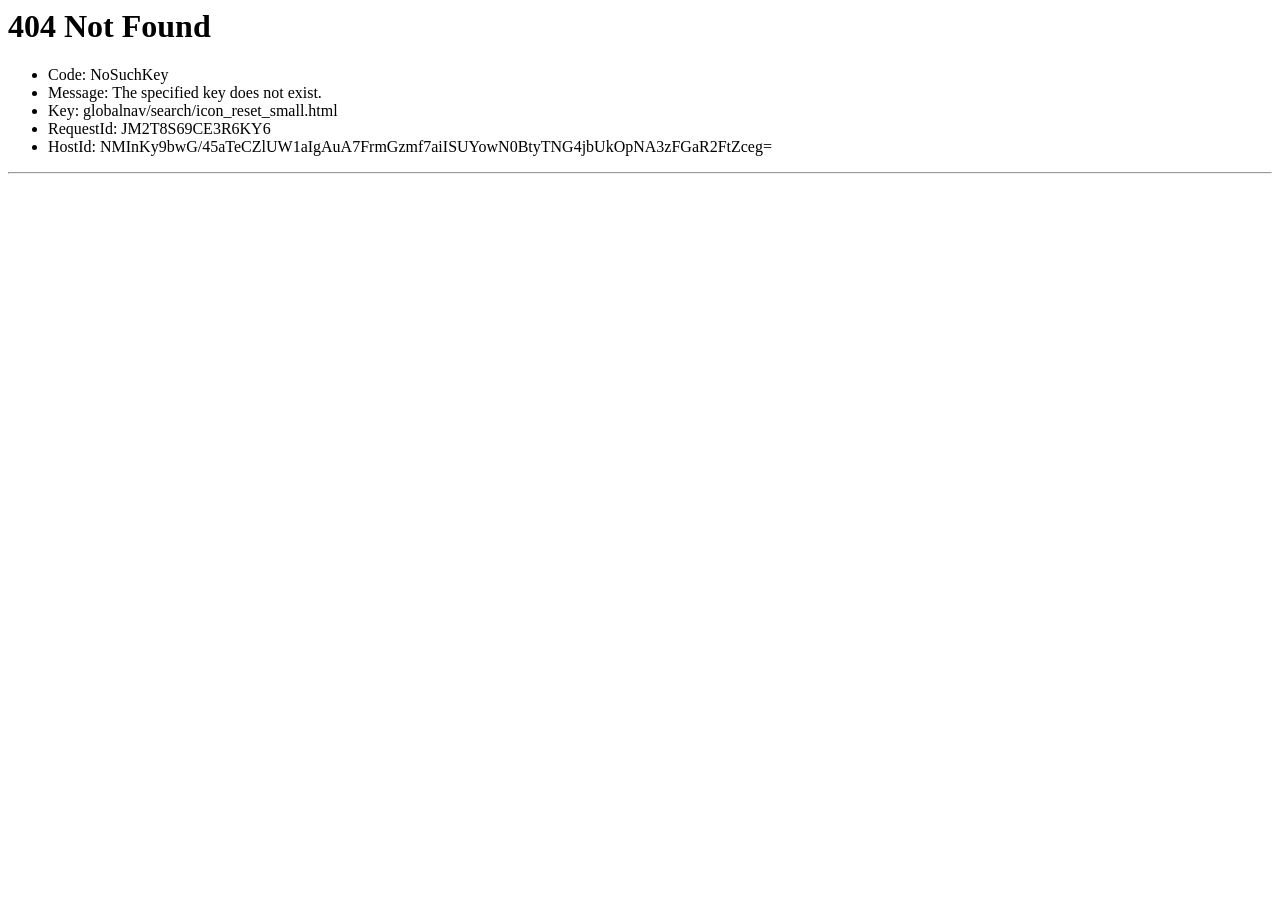
<file: icon_reset_small.html>
<html><head>
<meta charset="utf-8"><title>404 Not Found</title></head>
<body>
<h1>404 Not Found</h1>
<ul>
<li>Code: NoSuchKey</li>
<li>Message: The specified key does not exist.</li>
<li>Key: globalnav/search/icon_reset_small.html</li>
<li>RequestId: JM2T8S69CE3R6KY6</li>
<li>HostId: NMInKy9bwG/45aTeCZlUW1aIgAuA7FrmGzmf7aiISUYowN0BtyTNG4jbUkOpNA3zFGaR2FtZceg=</li>
</ul>
<hr>


</body></html>
</file>
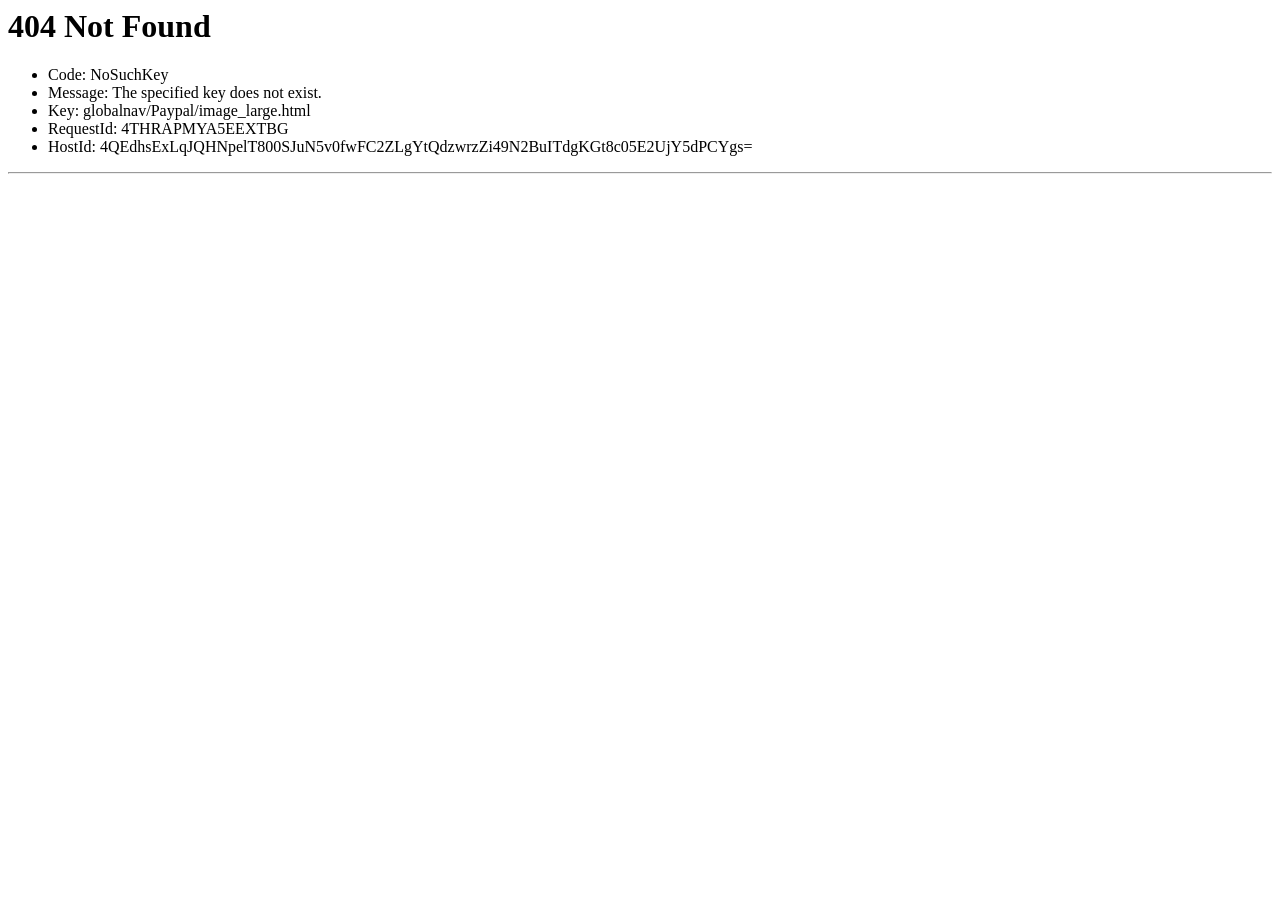
<file: image_large.html>
<html><head>
<meta charset="utf-8"><title>404 Not Found</title></head>
<body>
<h1>404 Not Found</h1>
<ul>
<li>Code: NoSuchKey</li>
<li>Message: The specified key does not exist.</li>
<li>Key: globalnav/Paypal/image_large.html</li>
<li>RequestId: 4THRAPMYA5EEXTBG</li>
<li>HostId: 4QEdhsExLqJQHNpelT800SJuN5v0fwFC2ZLgYtQdzwrzZi49N2BuITdgKGt8c05E2UjY5dPCYgs=</li>
</ul>
<hr>


</body></html>
</file>
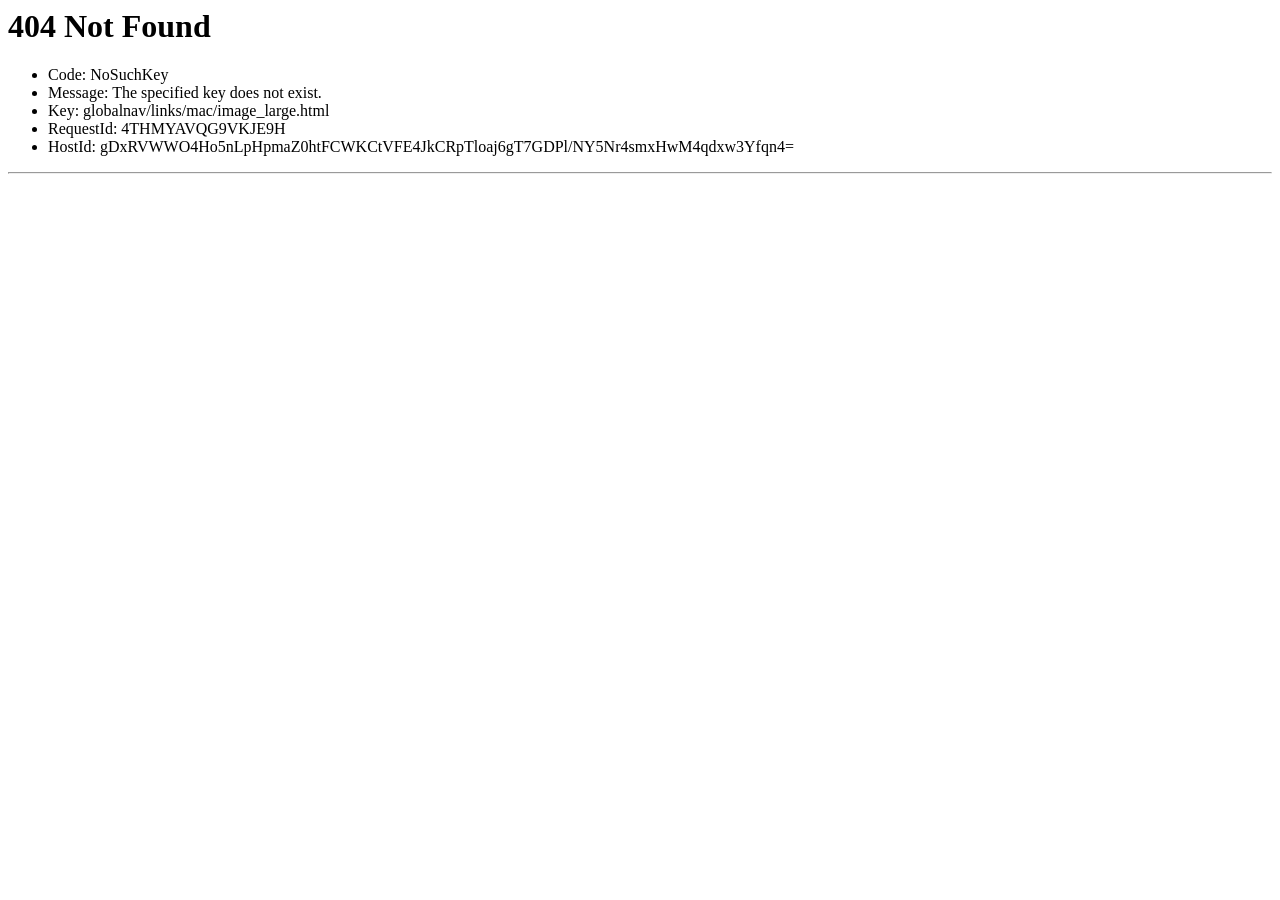
<file: image_large_1.html>
<html><head>
<meta charset="utf-8"><title>404 Not Found</title></head>
<body>
<h1>404 Not Found</h1>
<ul>
<li>Code: NoSuchKey</li>
<li>Message: The specified key does not exist.</li>
<li>Key: globalnav/links/mac/image_large.html</li>
<li>RequestId: 4THMYAVQG9VKJE9H</li>
<li>HostId: gDxRVWWO4Ho5nLpHpmaZ0htFCWKCtVFE4JkCRpTloaj6gT7GDPl/NY5Nr4smxHwM4qdxw3Yfqn4=</li>
</ul>
<hr>


</body></html>
</file>
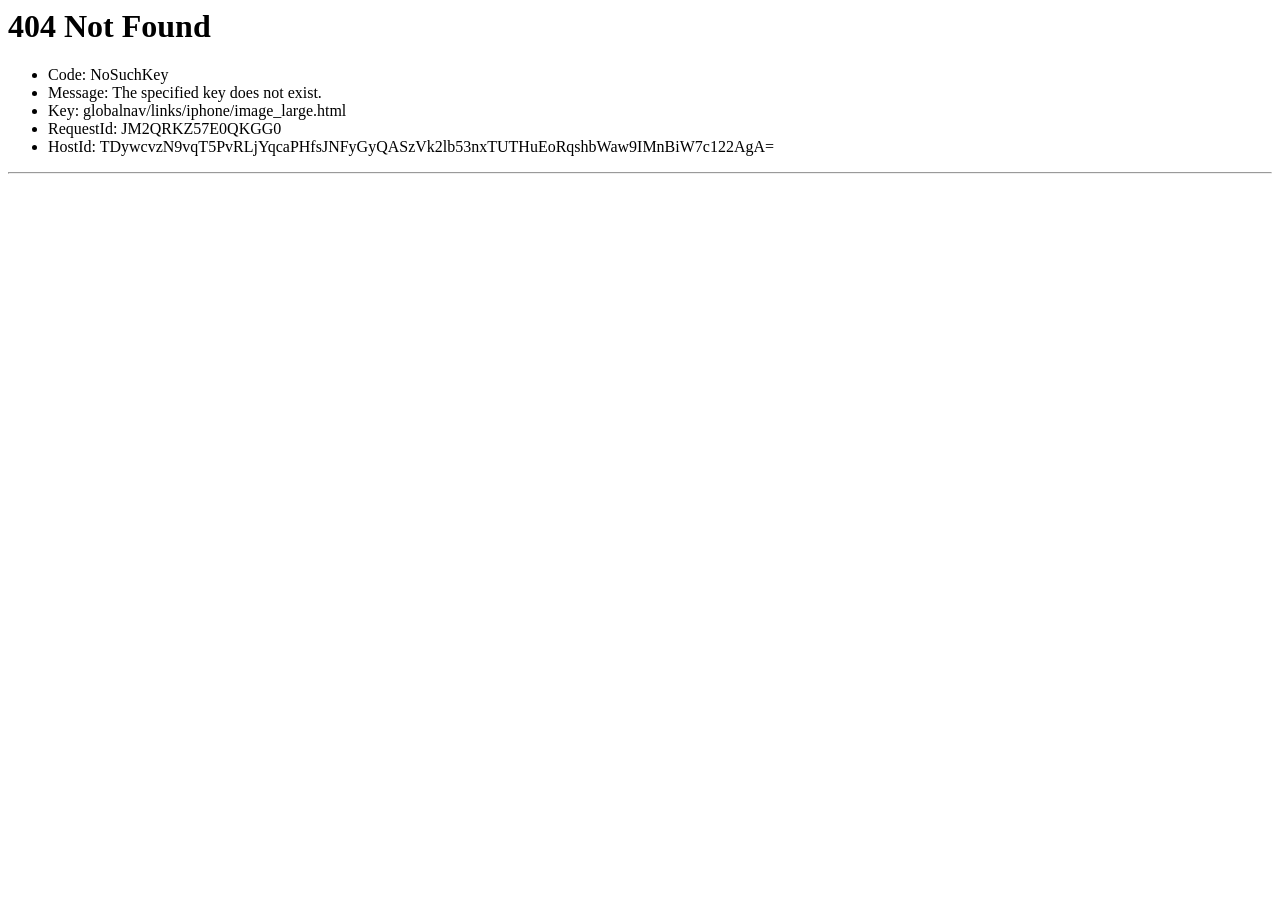
<file: image_large_2.html>
<html><head>
<meta charset="utf-8"><title>404 Not Found</title></head>
<body>
<h1>404 Not Found</h1>
<ul>
<li>Code: NoSuchKey</li>
<li>Message: The specified key does not exist.</li>
<li>Key: globalnav/links/iphone/image_large.html</li>
<li>RequestId: JM2QRKZ57E0QKGG0</li>
<li>HostId: TDywcvzN9vqT5PvRLjYqcaPHfsJNFyGyQASzVk2lb53nxTUTHuEoRqshbWaw9IMnBiW7c122AgA=</li>
</ul>
<hr>


</body></html>
</file>
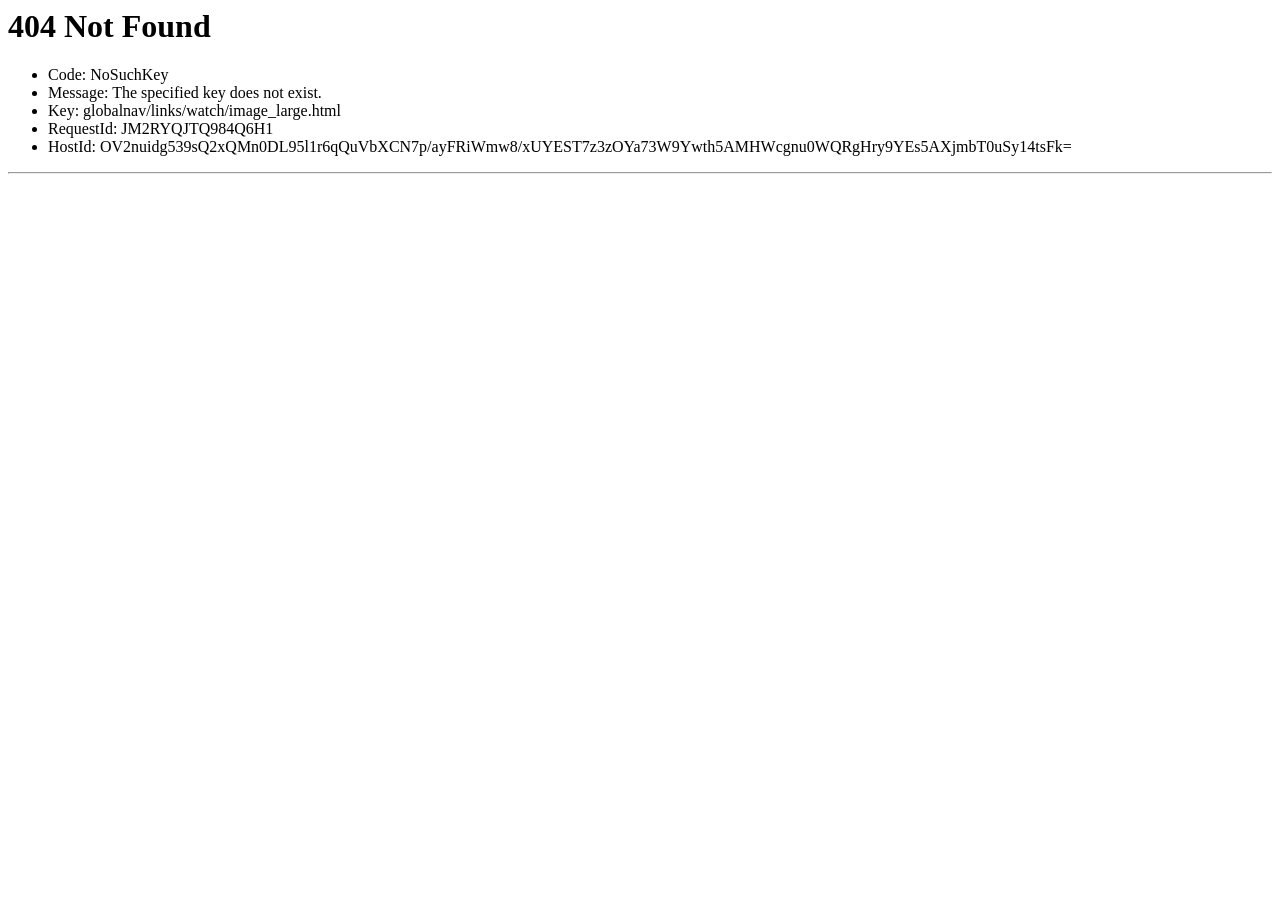
<file: image_large_3.html>
<html><head>
<meta charset="utf-8"><title>404 Not Found</title></head>
<body>
<h1>404 Not Found</h1>
<ul>
<li>Code: NoSuchKey</li>
<li>Message: The specified key does not exist.</li>
<li>Key: globalnav/links/watch/image_large.html</li>
<li>RequestId: JM2RYQJTQ984Q6H1</li>
<li>HostId: OV2nuidg539sQ2xQMn0DL95l1r6qQuVbXCN7p/ayFRiWmw8/xUYEST7z3zOYa73W9Ywth5AMHWcgnu0WQRgHry9YEs5AXjmbT0uSy14tsFk=</li>
</ul>
<hr>


</body></html>
</file>
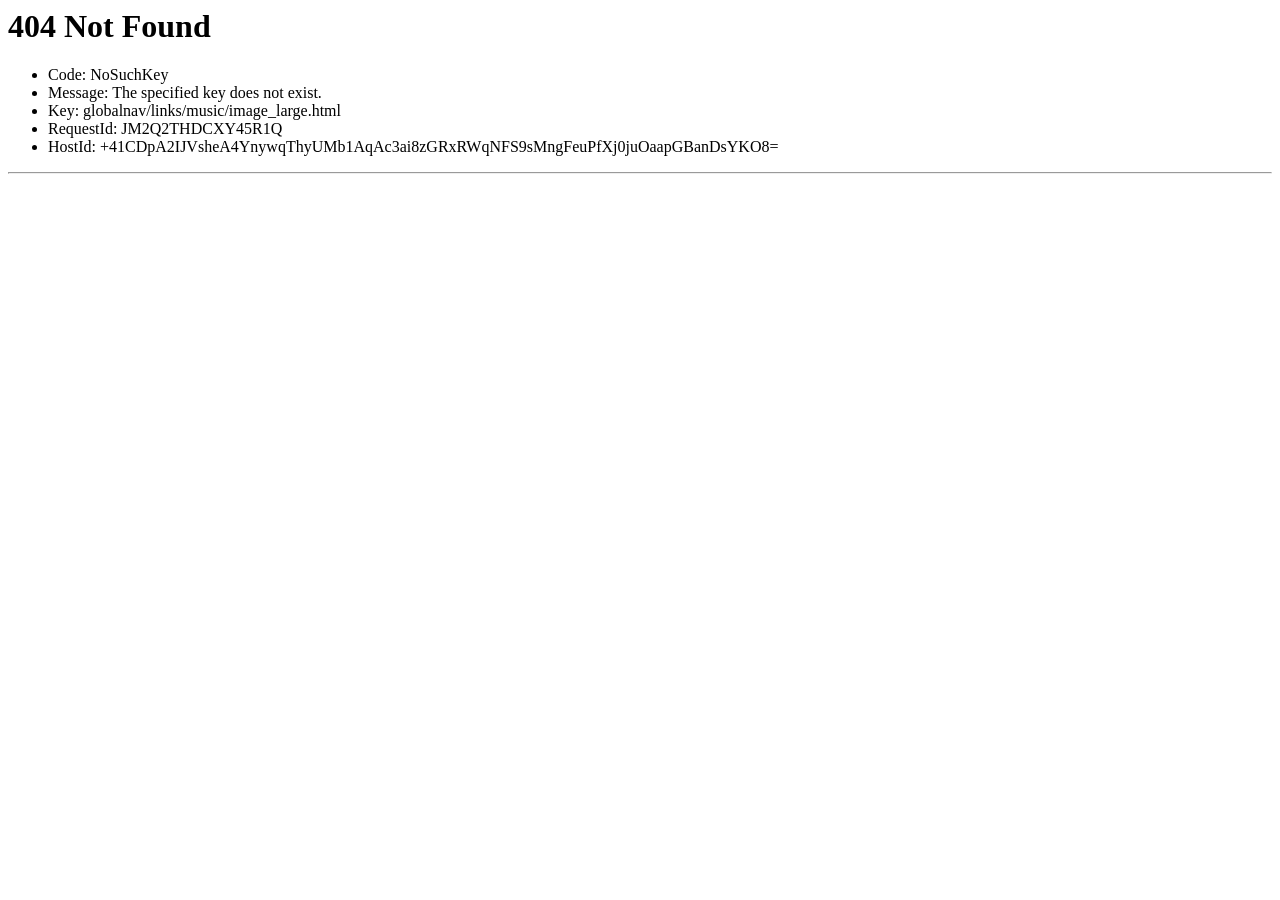
<file: image_large_4.html>
<html><head>
<meta charset="utf-8"><title>404 Not Found</title></head>
<body>
<h1>404 Not Found</h1>
<ul>
<li>Code: NoSuchKey</li>
<li>Message: The specified key does not exist.</li>
<li>Key: globalnav/links/music/image_large.html</li>
<li>RequestId: JM2Q2THDCXY45R1Q</li>
<li>HostId: +41CDpA2IJVsheA4YnywqThyUMb1AqAc3ai8zGRxRWqNFS9sMngFeuPfXj0juOaapGBanDsYKO8=</li>
</ul>
<hr>


</body></html>
</file>
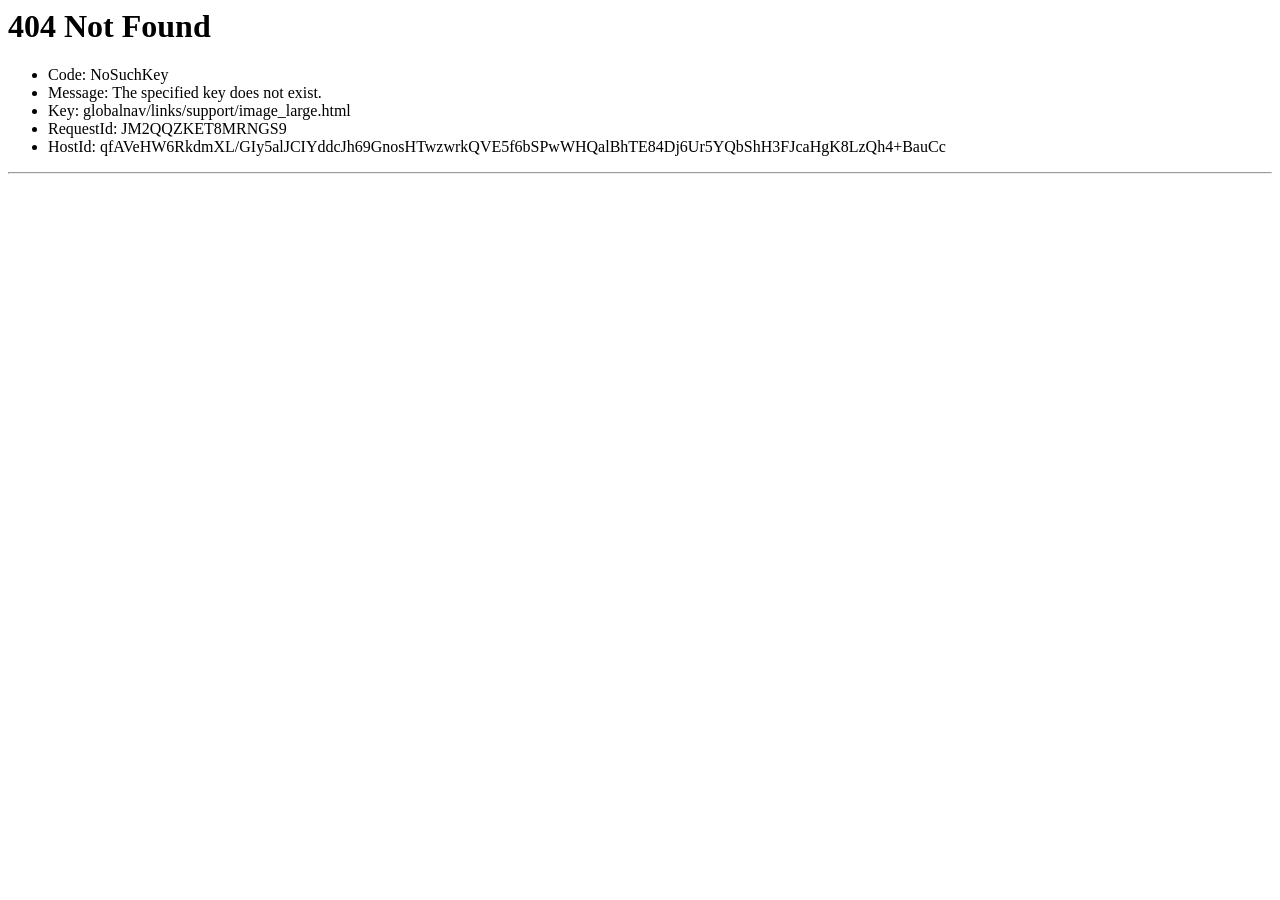
<file: image_large_5.html>
<html><head>
<meta charset="utf-8"><title>404 Not Found</title></head>
<body>
<h1>404 Not Found</h1>
<ul>
<li>Code: NoSuchKey</li>
<li>Message: The specified key does not exist.</li>
<li>Key: globalnav/links/support/image_large.html</li>
<li>RequestId: JM2QQZKET8MRNGS9</li>
<li>HostId: qfAVeHW6RkdmXL/GIy5alJCIYddcJh69GnosHTwzwrkQVE5f6bSPwWHQalBhTE84Dj6Ur5YQbShH3FJcaHgK8LzQh4+BauCc</li>
</ul>
<hr>


</body></html>
</file>
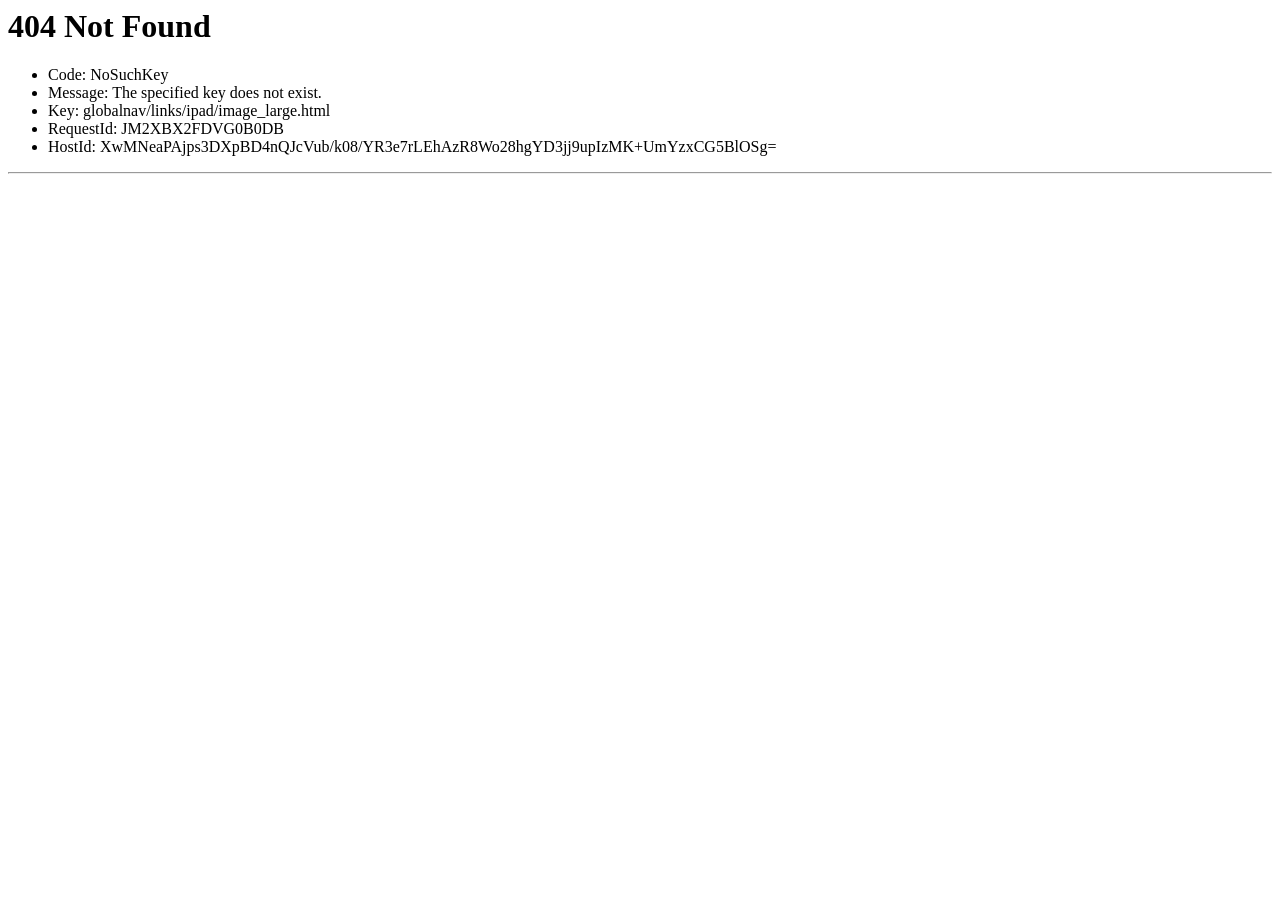
<file: image_large_6.html>
<html><head>
<meta charset="utf-8"><title>404 Not Found</title></head>
<body>
<h1>404 Not Found</h1>
<ul>
<li>Code: NoSuchKey</li>
<li>Message: The specified key does not exist.</li>
<li>Key: globalnav/links/ipad/image_large.html</li>
<li>RequestId: JM2XBX2FDVG0B0DB</li>
<li>HostId: XwMNeaPAjps3DXpBD4nQJcVub/k08/YR3e7rLEhAzR8Wo28hgYD3jj9upIzMK+UmYzxCG5BlOSg=</li>
</ul>
<hr>


</body></html>
</file>
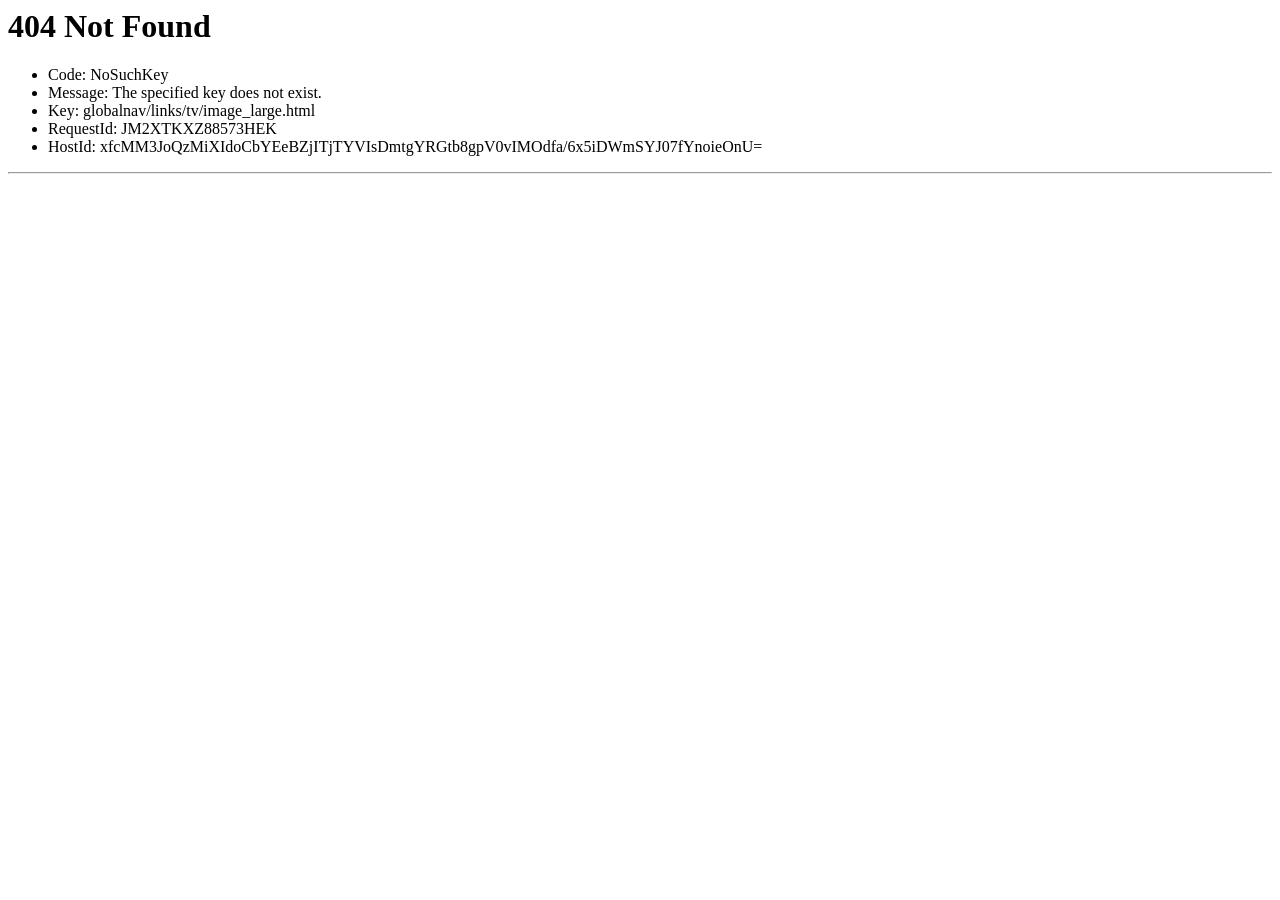
<file: image_large_7.html>
<html><head>
<meta charset="utf-8"><title>404 Not Found</title></head>
<body>
<h1>404 Not Found</h1>
<ul>
<li>Code: NoSuchKey</li>
<li>Message: The specified key does not exist.</li>
<li>Key: globalnav/links/tv/image_large.html</li>
<li>RequestId: JM2XTKXZ88573HEK</li>
<li>HostId: xfcMM3JoQzMiXIdoCbYEeBZjITjTYVIsDmtgYRGtb8gpV0vIMOdfa/6x5iDWmSYJ07fYnoieOnU=</li>
</ul>
<hr>


</body></html>
</file>
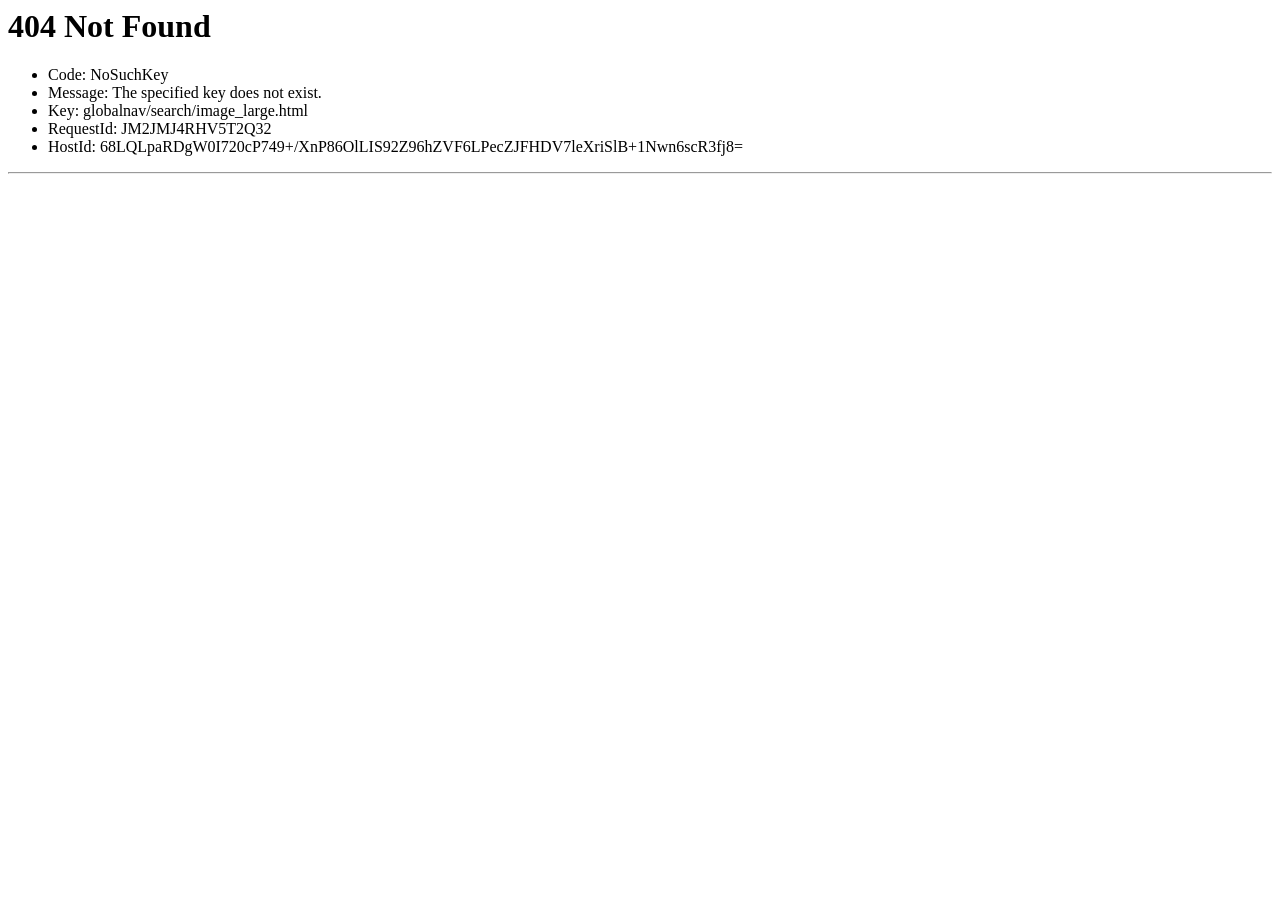
<file: image_large_8.html>
<html><head>
<meta charset="utf-8"><title>404 Not Found</title></head>
<body>
<h1>404 Not Found</h1>
<ul>
<li>Code: NoSuchKey</li>
<li>Message: The specified key does not exist.</li>
<li>Key: globalnav/search/image_large.html</li>
<li>RequestId: JM2JMJ4RHV5T2Q32</li>
<li>HostId: 68LQLpaRDgW0I720cP749+/XnP86OlLIS92Z96hZVF6LPecZJFHDV7leXriSlB+1Nwn6scR3fj8=</li>
</ul>
<hr>


</body></html>
</file>
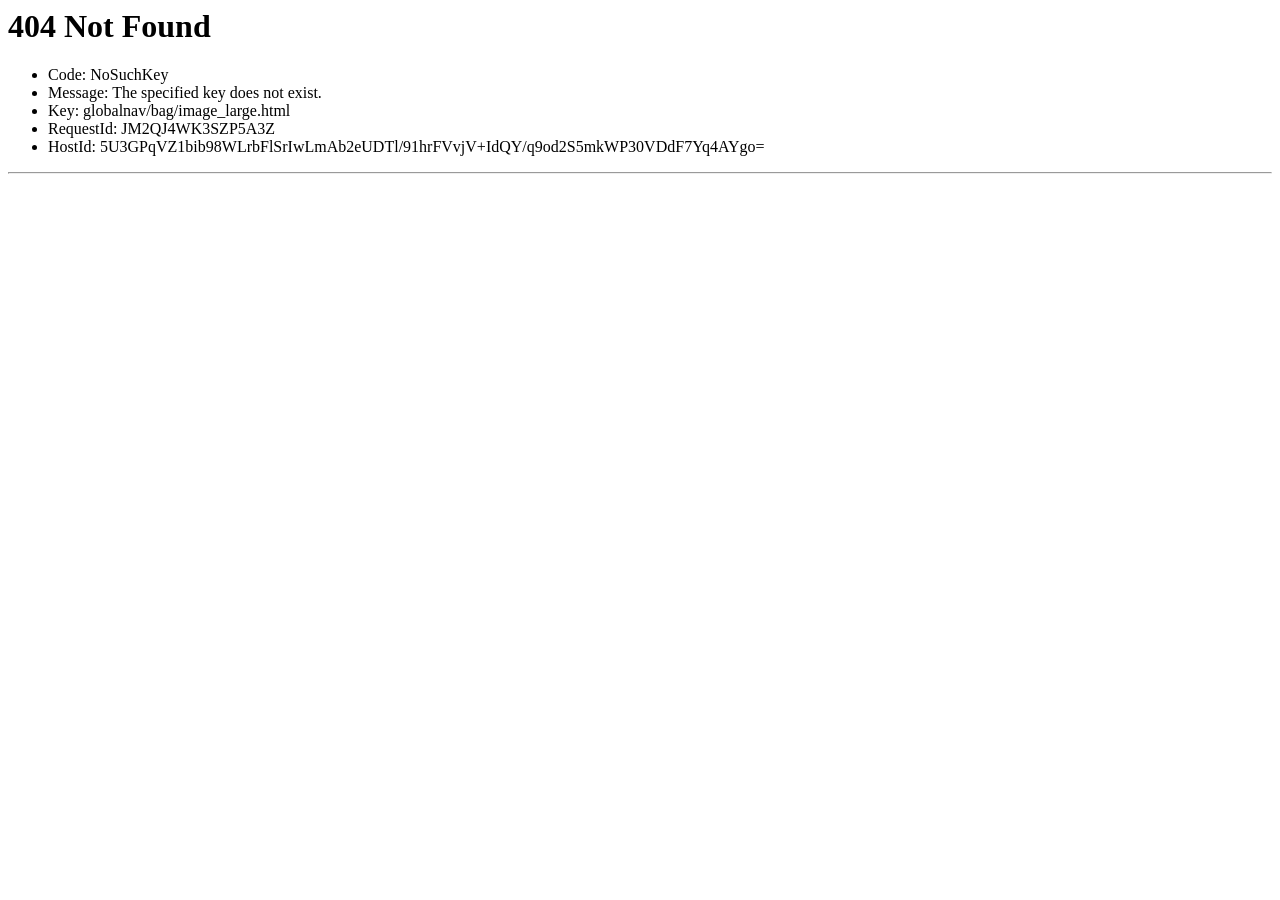
<file: image_large_9.html>
<html><head>
<meta charset="utf-8"><title>404 Not Found</title></head>
<body>
<h1>404 Not Found</h1>
<ul>
<li>Code: NoSuchKey</li>
<li>Message: The specified key does not exist.</li>
<li>Key: globalnav/bag/image_large.html</li>
<li>RequestId: JM2QJ4WK3SZP5A3Z</li>
<li>HostId: 5U3GPqVZ1bib98WLrbFlSrIwLmAb2eUDTl/91hrFVvjV+IdQY/q9od2S5mkWP30VDdF7Yq4AYgo=</li>
</ul>
<hr>


</body></html>
</file>
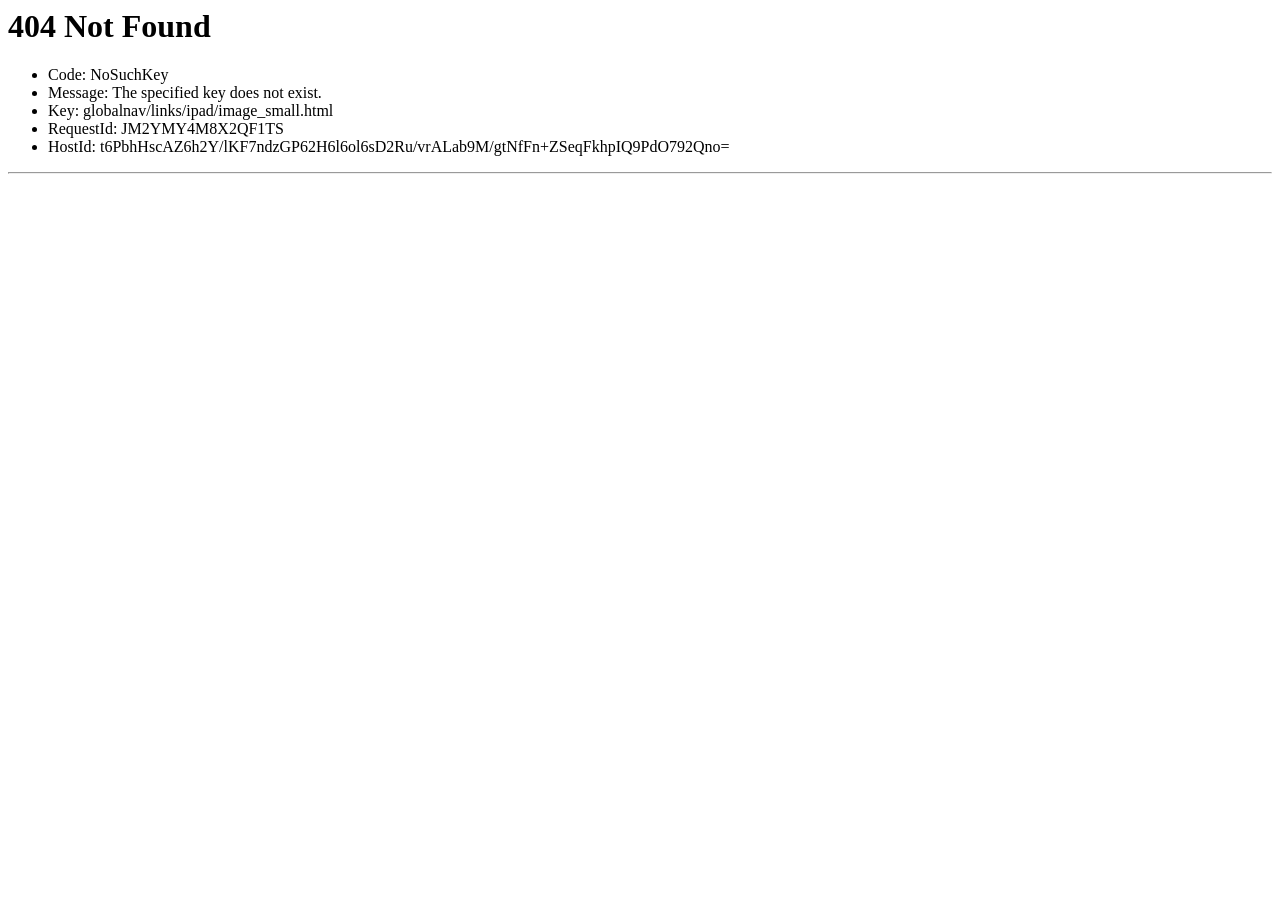
<file: image_small.html>
<html><head>
<meta charset="utf-8"><title>404 Not Found</title></head>
<body>
<h1>404 Not Found</h1>
<ul>
<li>Code: NoSuchKey</li>
<li>Message: The specified key does not exist.</li>
<li>Key: globalnav/links/ipad/image_small.html</li>
<li>RequestId: JM2YMY4M8X2QF1TS</li>
<li>HostId: t6PbhHscAZ6h2Y/lKF7ndzGP62H6l6ol6sD2Ru/vrALab9M/gtNfFn+ZSeqFkhpIQ9PdO792Qno=</li>
</ul>
<hr>


</body></html>
</file>
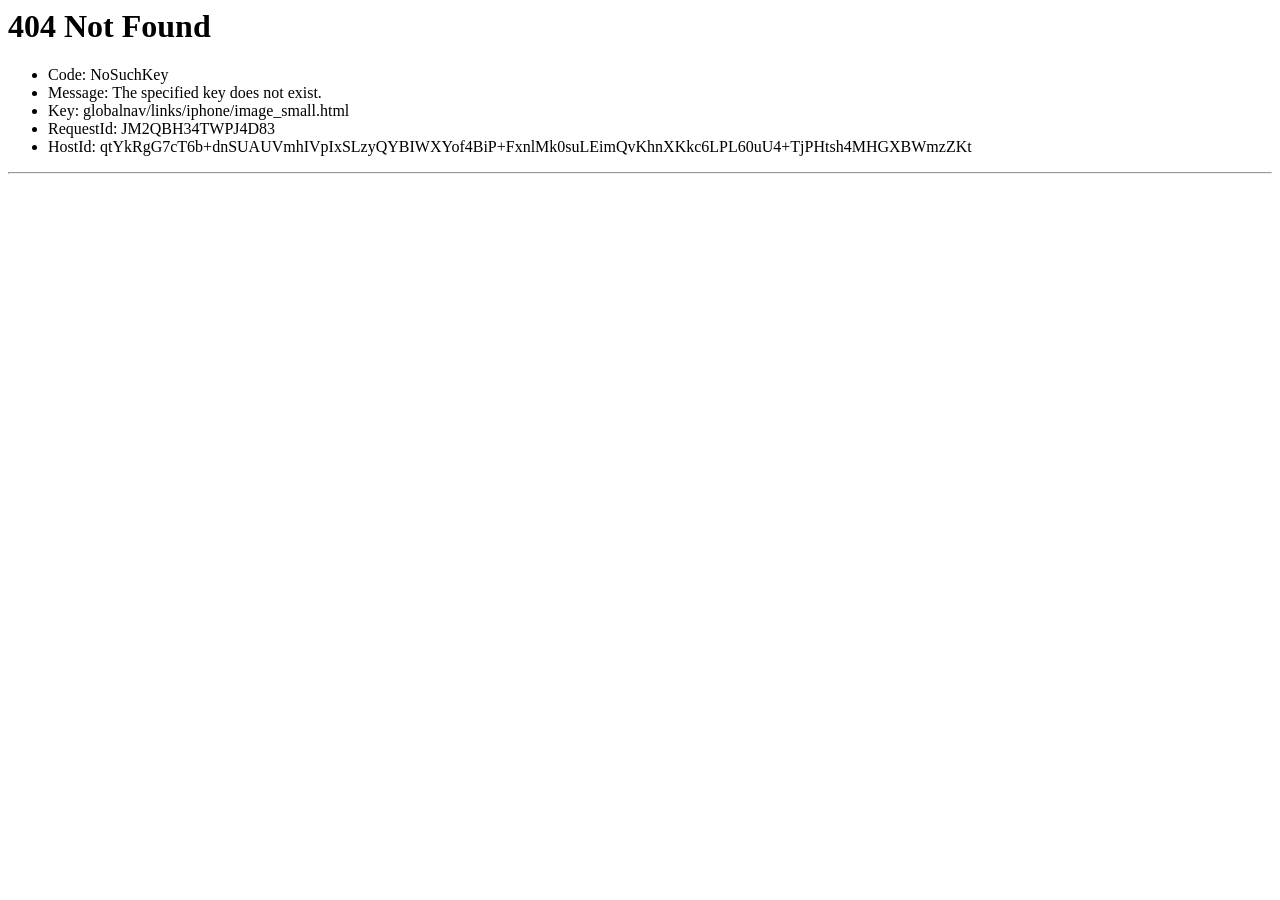
<file: image_small_1.html>
<html><head>
<meta charset="utf-8"><title>404 Not Found</title></head>
<body>
<h1>404 Not Found</h1>
<ul>
<li>Code: NoSuchKey</li>
<li>Message: The specified key does not exist.</li>
<li>Key: globalnav/links/iphone/image_small.html</li>
<li>RequestId: JM2QBH34TWPJ4D83</li>
<li>HostId: qtYkRgG7cT6b+dnSUAUVmhIVpIxSLzyQYBIWXYof4BiP+FxnlMk0suLEimQvKhnXKkc6LPL60uU4+TjPHtsh4MHGXBWmzZKt</li>
</ul>
<hr>


</body></html>
</file>
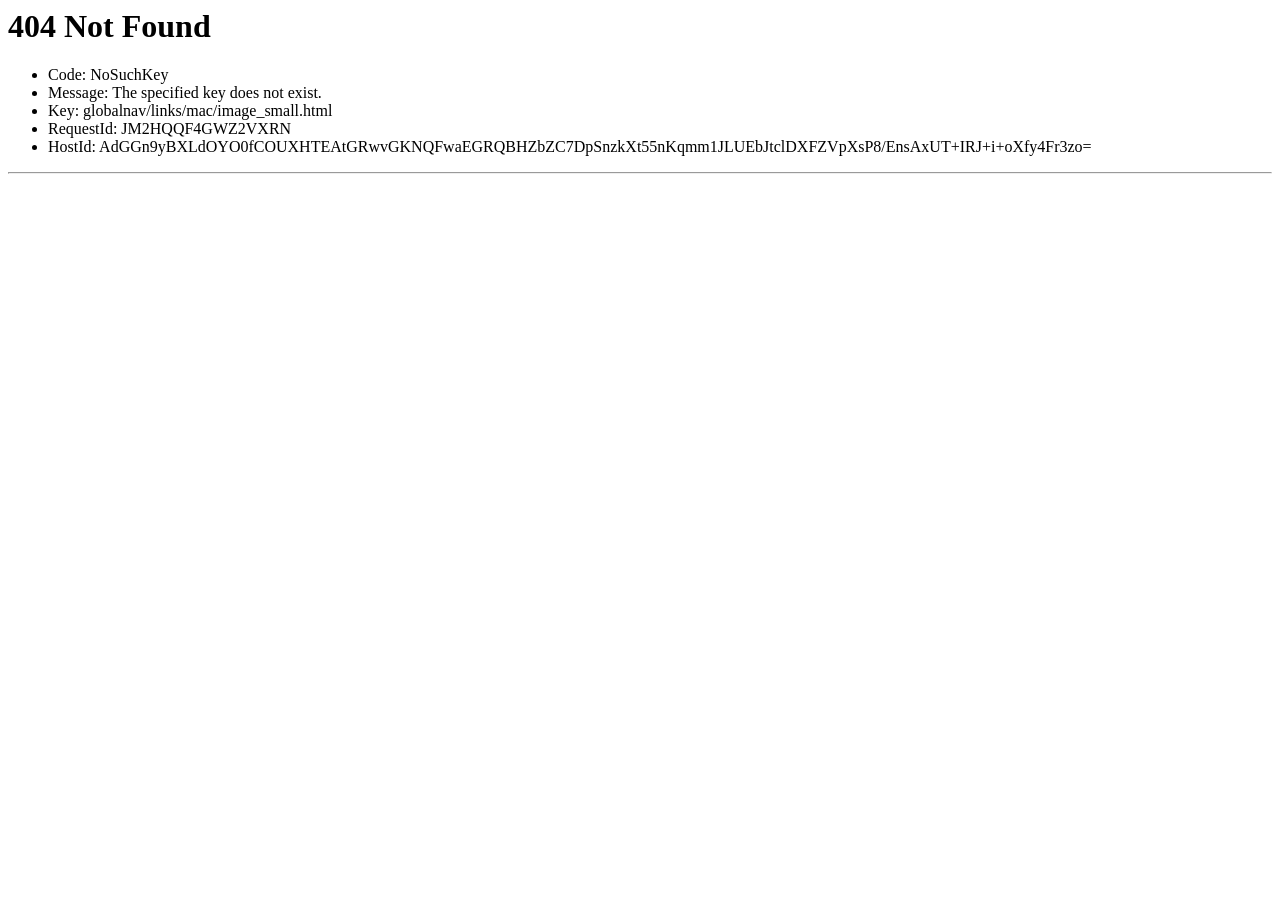
<file: image_small_2.html>
<html><head>
<meta charset="utf-8"><title>404 Not Found</title></head>
<body>
<h1>404 Not Found</h1>
<ul>
<li>Code: NoSuchKey</li>
<li>Message: The specified key does not exist.</li>
<li>Key: globalnav/links/mac/image_small.html</li>
<li>RequestId: JM2HQQF4GWZ2VXRN</li>
<li>HostId: AdGGn9yBXLdOYO0fCOUXHTEAtGRwvGKNQFwaEGRQBHZbZC7DpSnzkXt55nKqmm1JLUEbJtclDXFZVpXsP8/EnsAxUT+IRJ+i+oXfy4Fr3zo=</li>
</ul>
<hr>


</body></html>
</file>
